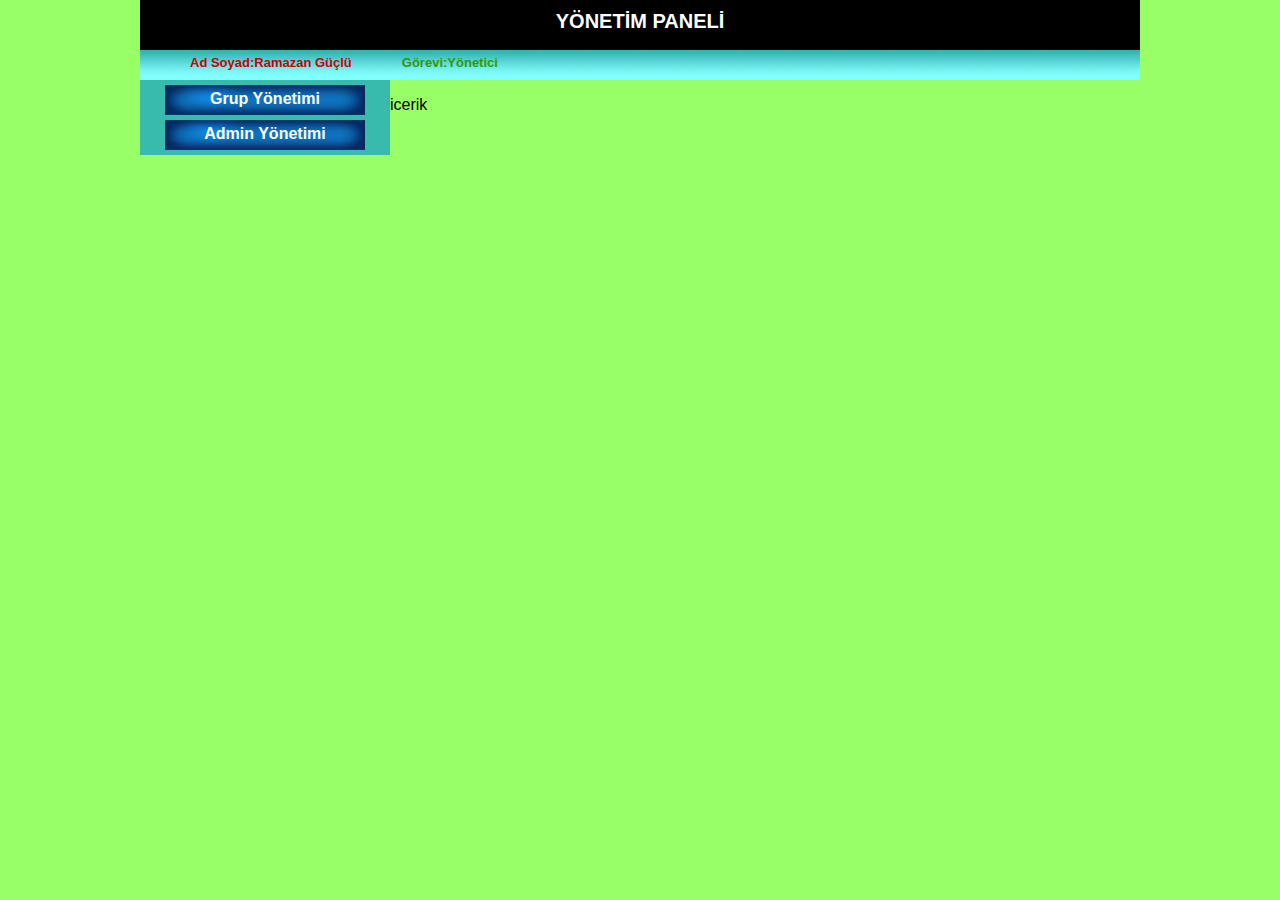
<file: WebApplicationAkorKupu/dreamweaver/yonetim.html>
<!DOCTYPE html PUBLIC "-//W3C//DTD XHTML 1.0 Transitional//EN" "http://www.w3.org/TR/xhtml1/DTD/xhtml1-transitional.dtd">
<html xmlns="http://www.w3.org/1999/xhtml">
<head>
<meta http-equiv="Content-Type" content="text/html; charset=utf-8" />
<title>Untitled Document</title>
<link href="stil_yonetim.css" rel="stylesheet" type="text/css" />
</head>

<body>
<div id="dis_alan">
  <div id="banner">YÖNETİM PANELİ</div>
  <div id="navigasyon">
             <div id="adsoyad">Ad Soyad:Ramazan Güçlü</div>
             <div id="görev">Görevi:Yönetici</div>
        </div> 
        <div id="icerik_alani">
             <div id="butonlar">
               <ul>
                 <li><a href="#">Grup Yönetimi</a></li>
                 <li><a href="#">Admin Yönetimi</a></li>
               </ul>
             </div>
             <div id="icerik">
               <p>icerik</p>
               <p>&nbsp;</p>
               <p>&nbsp;</p>
               <p>&nbsp;</p>
               <p>&nbsp;</p>
               <p>&nbsp;</p>
             </div>
  </div>
</div>
    
</body>
</html>
</file>
<file: WebApplicationAkorKupu/dreamweaver/stil_yonetim.css>
@charset "utf-8";
body {
	font-family: Arial, Helvetica, sans-serif;
	margin: 0px;
	padding: 0px;
	background-color: #9F6;
}
#dis_alan {
	height: auto;
	width: 1000px;
	margin-right: auto;
	margin-left: auto;
	font-family: Arial, Helvetica, sans-serif;
}
#banner {
	font-size: 20px;
	font-weight: bolder;
	color: #FFF;
	height: 40px;
	width: 1000px;
	background-color: #000;
	text-align: center;
	padding-top: 10px;
}
#navigasyon {
	height: 30px;
	width: 1000px;
	background-image: url(images/bg_navigasyon.png);
}
#görev {
	font-family: Verdana, Geneva, sans-serif;
	color: #390;
	height: 20px;
	width: auto;
	margin-left: 50px;
	padding-top: 5px;
	float: left;
	font-weight: bolder;
	font-size: 13px;
}
#adsoyad {
	height: 20px;
	width: auto;
	margin-left: 50px;
	padding-top: 5px;
	font-family: Verdana, Geneva, sans-serif;
	font-size: 13px;
	font-weight: bolder;
	float: left;
	color: #C00;
}
#butonlar {
	float: left;
	height: auto;
	width: 250px;
	background-image: url(images/bg_butonlar.png);
}
#icerik {
	height: auto;
	width: 750px;
	float: left;
}
#butonlar ul {
	margin: 0px;
	padding: 0px;
	list-style-type: none;
}
#butonlar ul li {
}
#butonlar ul li a {
	display: block;
	width: 200px;
	margin-left: 25px;
	text-align: center;
	height: 25px;
	padding-top: 5px;
	margin-top: 5px;
	margin-bottom: 5px;
	font-weight: bold;
	text-decoration: none;
	background-image: url(images/bg_buton.png);
	color: #FFF;
}
#butonlar ul li a:hover {
	color: #272727;

}






#icerik_alani {
	height: auto;
	width: 1000px;
}
</file>
